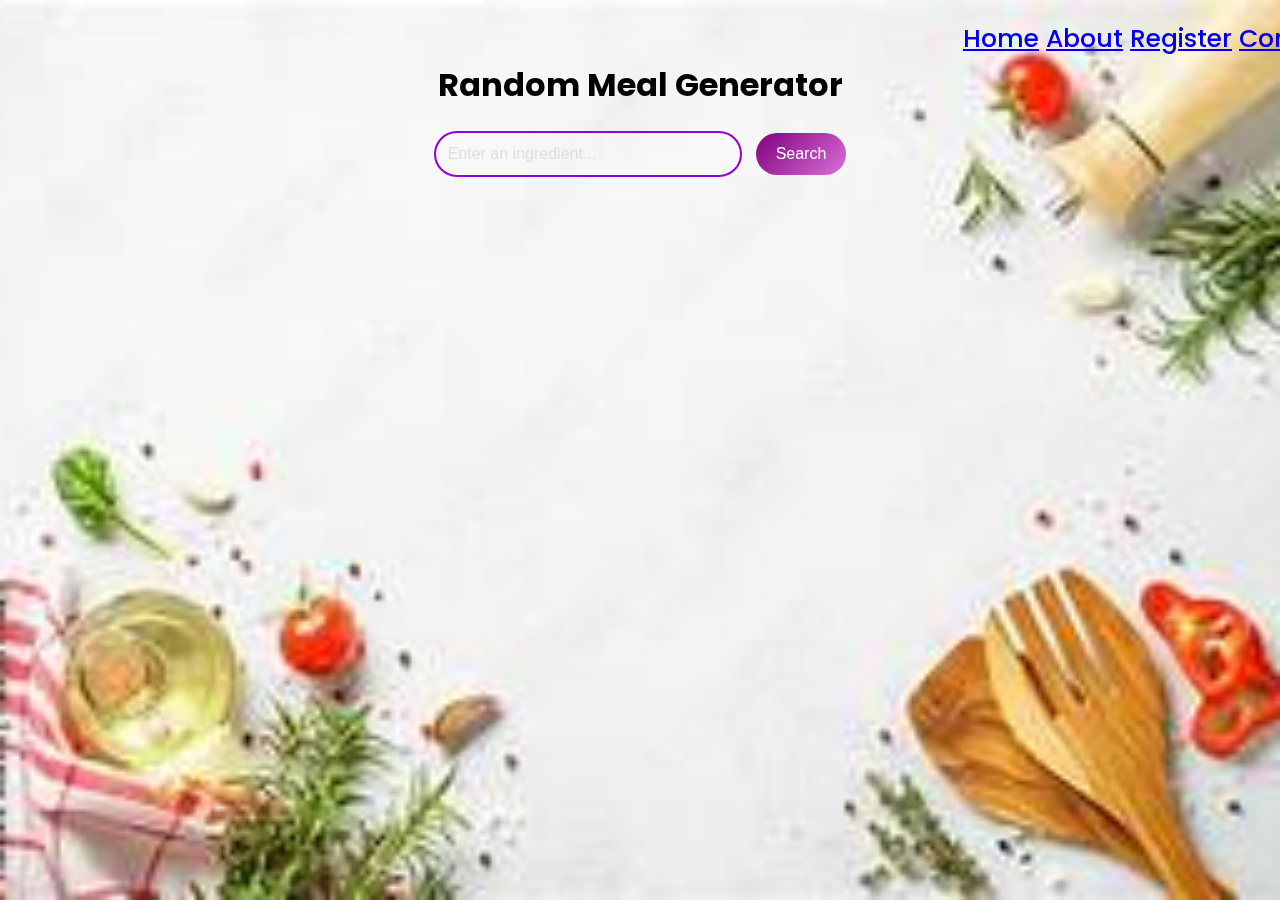
<file: project/index.html>
<!--<!DOCTYPE html>
<html lang="en">
<head>
    <meta charset="UTF-8">
    <meta name="viewport" content="width=device-width, initial-scale=1.0">
    <title>Random Meal Generator</title>
    <link rel="stylesheet" href="hi.css">
</head>
<body>
    <header class="header">
       
        <nav class="navbar">
            <a href="#">Home</a>
            <a href="#">About</a>
            <a href="form.html">Register</a>
            <a href="#">Contact</a>
        </nav>
    </header>

    <div class="container">
        <h1>Random Meal Generator</h1>
        <input type="text" id="search-input" placeholder="Enter an ingredient...">
        <button id="search-btn">Search</button>
        <p id="error-message"></p>
        <div id="meal" class="meal-container"></div>
    </div>

  
    <div class="meal-details">
        <div class="meal-details-content">
            <span id="recipe-close-btn">&times;</span>
            
        </div>
    </div>

    <script src="script.js"></script>
</body>
</html>
-->

<!DOCTYPE html>
<html lang="en">
<head>
  <meta charset="UTF-8" />
  <meta name="viewport" content="width=device-width, initial-scale=1.0" />
  <title>Random Meal Generator</title>
  <link rel="stylesheet" href="hi.css" />
</head>
<body>
  <header class="header">
    <nav class="navbar">
      <a href="index.html">Home</a>
      <a href="about.html">About</a>
      <a href="form.html">Register</a>
      <a href="contactus.html">Contact</a>
      <a href="signup.html">Signup</a>
    </nav>
  </header>

  <div class="container">
    <h1>Random Meal Generator</h1>
    <input type="text" id="search-input" placeholder="Enter an ingredient..." />
    <button id="search-btn">Search</button>
    <p id="error-message"></p>
    <div id="meal" class="meal-container"></div>
  </div>

  <script src="script.js"></script>
</body>
</html>
</file>
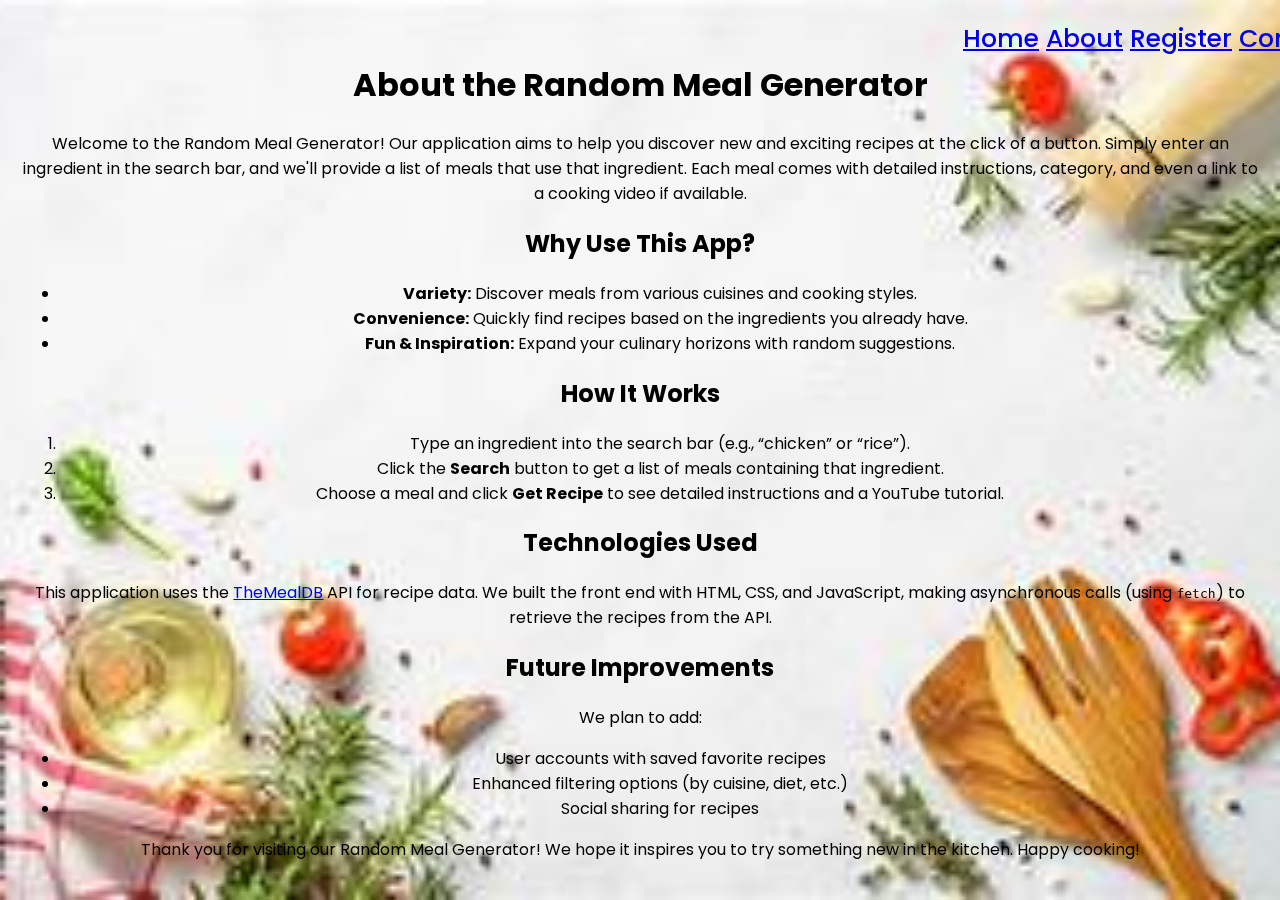
<file: project/about.html>
<!DOCTYPE html>
<html lang="en">
<head>
  <meta charset="UTF-8" />
  <meta name="viewport" content="width=device-width, initial-scale=1.0"/>
  <title>About - Random Meal Generator</title>
  <!-- Link to your existing stylesheet -->
  <link rel="stylesheet" href="hi.css" />
  <style>
    body {
    font-family: 'Poppins', sans-serif;
    text-align: center;
    background: url('white.jpeg') no-repeat center center fixed;
    background-size: cover;
    color:black;
    overflow-x: hidden;
    margin: 0;
    padding: 0;
    position: relative;
}

/* Header */
.header {
    position: fixed;
    top: 0;
    left: 800px;
    right: 200px;
    width: 100%;
    padding: 20px 10%;
    background: transparent;
    display: flex;
    justify-content: space-between;
    align-items: center;
    z-index: 100;
}

.logo {
    font-size: 25px;
    color: #ffffff;
    text-decoration: none;
    font-weight: 600;
}

.navbar {
    font-size: 25px;
    color: #fff;
    text-decoration: none;
    font-weight: 500;
    margin-left: 35px;
    transition: 0.3s;
}

.navbar a:hover {
    color: #0ef;
}

/* Overlay for readability */
body::before {
    content: "";
    position: fixed;
    top: 0;
    left: 50%;
    width: 90%;
    height: 90%;
    
    z-index: -1;
}

  </style>
</head>
<body>
  <header class="header">
    <nav class="navbar">
      <a href="index.html">Home</a>
      <a href="about.html">About</a>
      <a href="form.html">Register</a>
      <a href="contactus.html">Contact</a>
      <a href="signup.html">Signup</a>
    </nav>
  </header>
     
  <div class="container">
    <h1>About the Random Meal Generator</h1>
    <p>
      Welcome to the Random Meal Generator! Our application aims to help you discover new and exciting recipes 
      at the click of a button. Simply enter an ingredient in the search bar, and we'll provide a list of meals 
      that use that ingredient. Each meal comes with detailed instructions, category, and even a link to a 
      cooking video if available.
    </p>

    <h2>Why Use This App?</h2>
    <ul>
      <li><strong>Variety:</strong> Discover meals from various cuisines and cooking styles.</li>
      <li><strong>Convenience:</strong> Quickly find recipes based on the ingredients you already have.</li>
      <li><strong>Fun & Inspiration:</strong> Expand your culinary horizons with random suggestions.</li>
    </ul>

    <h2>How It Works</h2>
    <ol>
      <li>Type an ingredient into the search bar (e.g., “chicken” or “rice”).</li>
      <li>Click the <strong>Search</strong> button to get a list of meals containing that ingredient.</li>
      <li>Choose a meal and click <strong>Get Recipe</strong> to see detailed instructions and a YouTube tutorial.</li>
    </ol>

    <h2>Technologies Used</h2>
    <p>
      This application uses the <a href="https://www.themealdb.com" target="_blank">TheMealDB</a> API 
      for recipe data. We built the front end with HTML, CSS, and JavaScript, making asynchronous calls 
      (using <code>fetch</code>) to retrieve the recipes from the API.
    </p>

    <h2>Future Improvements</h2>
    <p>
      We plan to add:
    </p>
    <ul>
      <li>User accounts with saved favorite recipes</li>
      <li>Enhanced filtering options (by cuisine, diet, etc.)</li>
      <li>Social sharing for recipes</li>
    </ul>

    <p>
      Thank you for visiting our Random Meal Generator! We hope it inspires you to try something new 
      in the kitchen. Happy cooking!
    </p>
  </div>
</body>
</html>
</file>
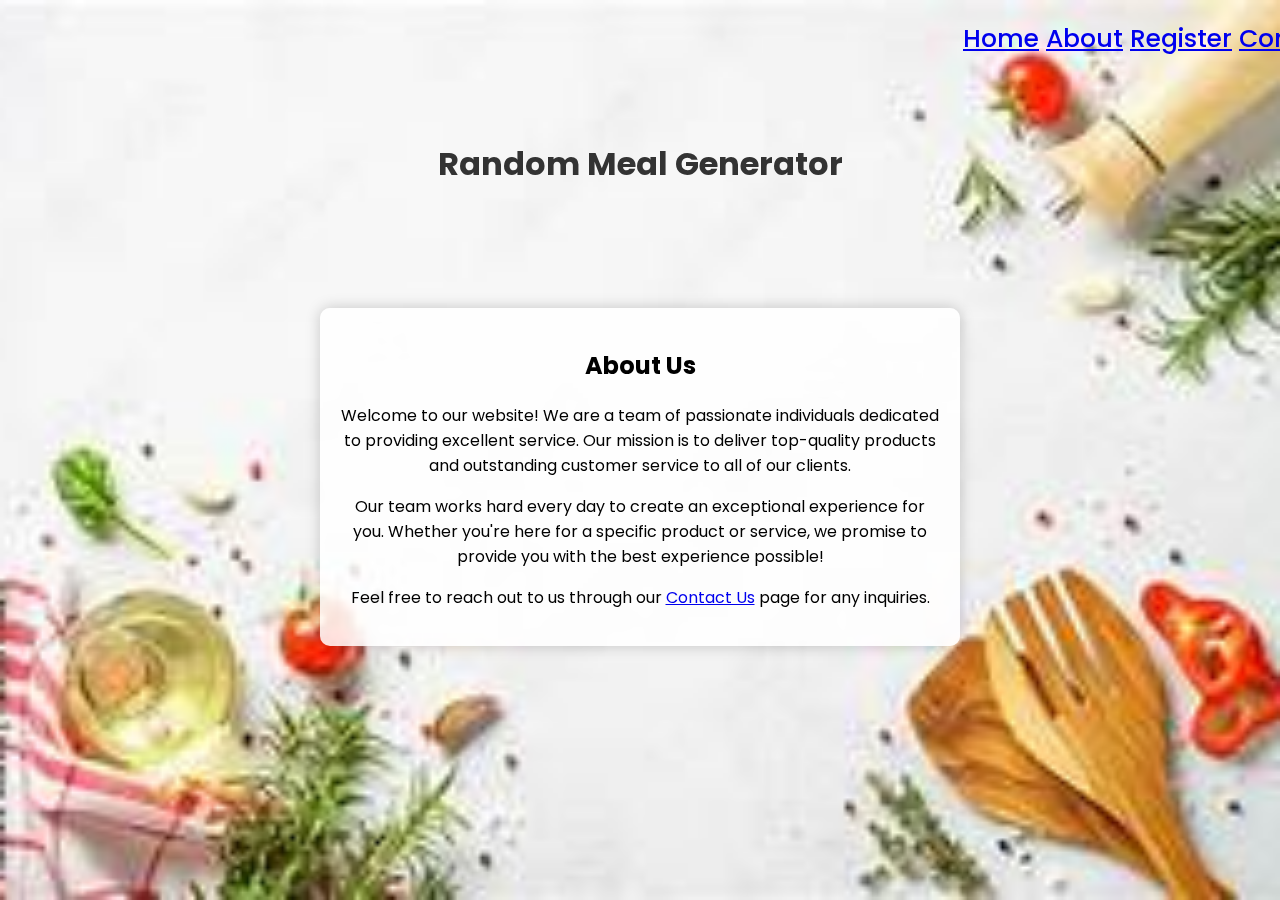
<file: project/contactus.html>
<!DOCTYPE html>
<html lang="en">
<head>
  <meta charset="UTF-8" />
  <meta name="viewport" content="width=device-width, initial-scale=1.0"/>
  <title>Interactive Website</title>
  <style>
    /* Google Font */
    @import url('https://fonts.googleapis.com/css2?family=Poppins:wght@200;300;400;500;600;700;800;900&display=swap');

    /* Body & General Styling */
    body {
      font-family: 'Poppins', sans-serif;
      text-align: center;
      background: url('white.jpeg') no-repeat center center fixed;
      background-size: cover;
      color: black;
      overflow-x: hidden;
      margin: 0;
      padding: 0;
      position: relative;
    }

    /* Header */
    .header {
      position: fixed;
      top: 0;
      left: 800px; /* Adjust this to 0 if you want a fully responsive header */
      right: 200px;
      width: 100%;
      padding: 20px 10%;
      background: transparent;
      display: flex;
      justify-content: space-between;
      align-items: center;
      z-index: 100;
    }

    .logo {
      font-size: 25px;
      color: #fff;
      text-decoration: none;
      font-weight: 600;
    }

    .navbar {
      font-size: 25px;
      color: #fff;
      text-decoration: none;
      font-weight: 500;
      margin-left: 35px;
      transition: 0.3s;
    }

    .navbar a:hover {
      color: #0ef;
    }

    /* Overlay for readability */
    body::before {
      content: "";
      position: fixed;
      top: 0;
      left: 0;
      width: 90%;
      height: 90%;
      z-index: -1;
    }

    /* Each page is a 'box' */
    .page {
      display: none;                   /* hidden by default, shown via JS */
      max-width: 600px;               /* limit width so it looks like a box */
      margin: 120px auto;             /* center horizontally & push down from header */
      padding: 20px;                  /* spacing inside the box */
      background-color: rgba(255, 255, 255, 0.85);
      border-radius: 10px;
      box-shadow: 0 0 15px rgba(0, 0, 0, 0.2);
    }

    /* Inputs, Textareas, and Buttons */
    input, textarea {
      width: 100%;
      padding: 10px;
      margin: 10px 0;
      border: 1px solid #ddd;
      border-radius: 5px;
    }

    button {
      padding: 10px 20px;
      background-color: #007bff;
      color: white;
      border: none;
      border-radius: 5px;
      cursor: pointer;
    }

    button:hover {
      background-color: #0056b3;
    }

    /* Error Messages */
    .error {
      color: red;
      font-size: 12px;
      display: none; /* shown only when invalid */
    }

    /* Container for main title, etc. */
    .container h1 {
      margin-top: 140px; /* push main title below fixed header */
      color: #333;
    }
  </style>
</head>
<body>

  <!-- Header / Navbar -->
  <header class="header">
    <nav class="navbar">
      <!-- Adjust paths if files are named differently -->
      <a href="index.html">Home</a>
      <a href="about.html">About</a>
      <a href="form.html">Register</a>
      <a href="contactus.html">Contact</a>
      <a href="signup.html">Signup</a>
    </nav>
  </header>

  <!-- Main Title -->
  <div class="container">
    <h1>Random Meal Generator</h1>
  </div>

  <!-- About Us Page -->
  <div id="aboutUs" class="page">
    <h2>About Us</h2>
    <p>
      Welcome to our website! We are a team of passionate individuals dedicated to 
      providing excellent service. Our mission is to deliver top-quality products 
      and outstanding customer service to all of our clients.
    </p>
    <p>
      Our team works hard every day to create an exceptional experience for you. 
      Whether you're here for a specific product or service, we promise to provide 
      you with the best experience possible!
    </p>
    <p>
      Feel free to reach out to us through our 
      <a href="javascript:void(0);" onclick="showPage('contact')">Contact Us</a> 
      page for any inquiries.
    </p>
  </div>

  <!-- Contact Us Page -->
  <div id="contact" class="page">
    <h2>Contact Us</h2>
    <form id="contactForm">
      <label for="name">Your Name:</label>
      <input type="text" id="name" name="name" required>
      <div id="nameError" class="error">Please enter your name.</div>

      <label for="email">Your Email:</label>
      <input type="email" id="email" name="email" required>
      <div id="emailError" class="error">Please enter a valid email address.</div>

      <label for="message">Your Message:</label>
      <textarea id="message" name="message" required></textarea>
      <div id="messageError" class="error">Please enter a message.</div>

      <button type="submit">Submit</button>
    </form>
  </div>

  <!-- Sign Up Page -->
  <div id="signup" class="page">
    <h2>Create Account</h2>
    <form id="signUpForm">
      <label for="username">Username:</label>
      <input type="text" id="username" name="username" required>
      <div id="usernameError" class="error">Please enter a username.</div>

      <label for="email">Email:</label>
      <input type="email" id="signupEmail" name="email" required>
      <div id="signupEmailError" class="error">Please enter a valid email.</div>

      <label for="password">Password:</label>
      <input type="password" id="password" name="password" required>
      <div id="passwordError" class="error">Please enter a password.</div>

      <button type="submit">Sign Up</button>
    </form>
  </div>

  <script>
    // Function to show selected page
    function showPage(pageId) {
      // Hide all pages
      const pages = document.querySelectorAll('.page');
      pages.forEach(page => page.style.display = 'none');

      // Show the selected page
      document.getElementById(pageId).style.display = 'block';
    }

    // Show "About Us" by default
    showPage('aboutUs');

    // Contact Form Validation
    document.getElementById('contactForm').addEventListener('submit', function(event) {
      event.preventDefault();
      
      // Clear previous error messages
      document.querySelectorAll('.error').forEach(el => el.style.display = 'none');

      let isValid = true;

      // Name Validation
      if (!document.getElementById('name').value) {
        document.getElementById('nameError').style.display = 'block';
        isValid = false;
      }

      // Email Validation
      const email = document.getElementById('email').value;
      const emailPattern = /^[^ ]+@[^ ]+\.[a-z]{2,3}$/;
      if (!emailPattern.test(email)) {
        document.getElementById('emailError').style.display = 'block';
        isValid = false;
      }

      // Message Validation
      if (!document.getElementById('message').value) {
        document.getElementById('messageError').style.display = 'block';
        isValid = false;
      }

      if (isValid) {
        alert('Thank you for your message!');
        document.getElementById('contactForm').reset();
      }
    });

    // Sign Up Form Validation
    document.getElementById('signUpForm').addEventListener('submit', function(event) {
      event.preventDefault();
      
      // Clear previous error messages
      document.querySelectorAll('.error').forEach(el => el.style.display = 'none');

      let isValid = true;

      // Username Validation
      if (!document.getElementById('username').value) {
        document.getElementById('usernameError').style.display = 'block';
        isValid = false;
      }

      // Email Validation
      const email = document.getElementById('signupEmail').value;
      const emailPattern = /^[^ ]+@[^ ]+\.[a-z]{2,3}$/;
      if (!emailPattern.test(email)) {
        document.getElementById('signupEmailError').style.display = 'block';
        isValid = false;
      }

      // Password Validation
      if (!document.getElementById('password').value) {
        document.getElementById('passwordError').style.display = 'block';
        isValid = false;
      }

      if (isValid) {
        alert('Sign-up successful!');
        document.getElementById('signUpForm').reset();
      }
    });
  </script>
</body>
</html>
</file>
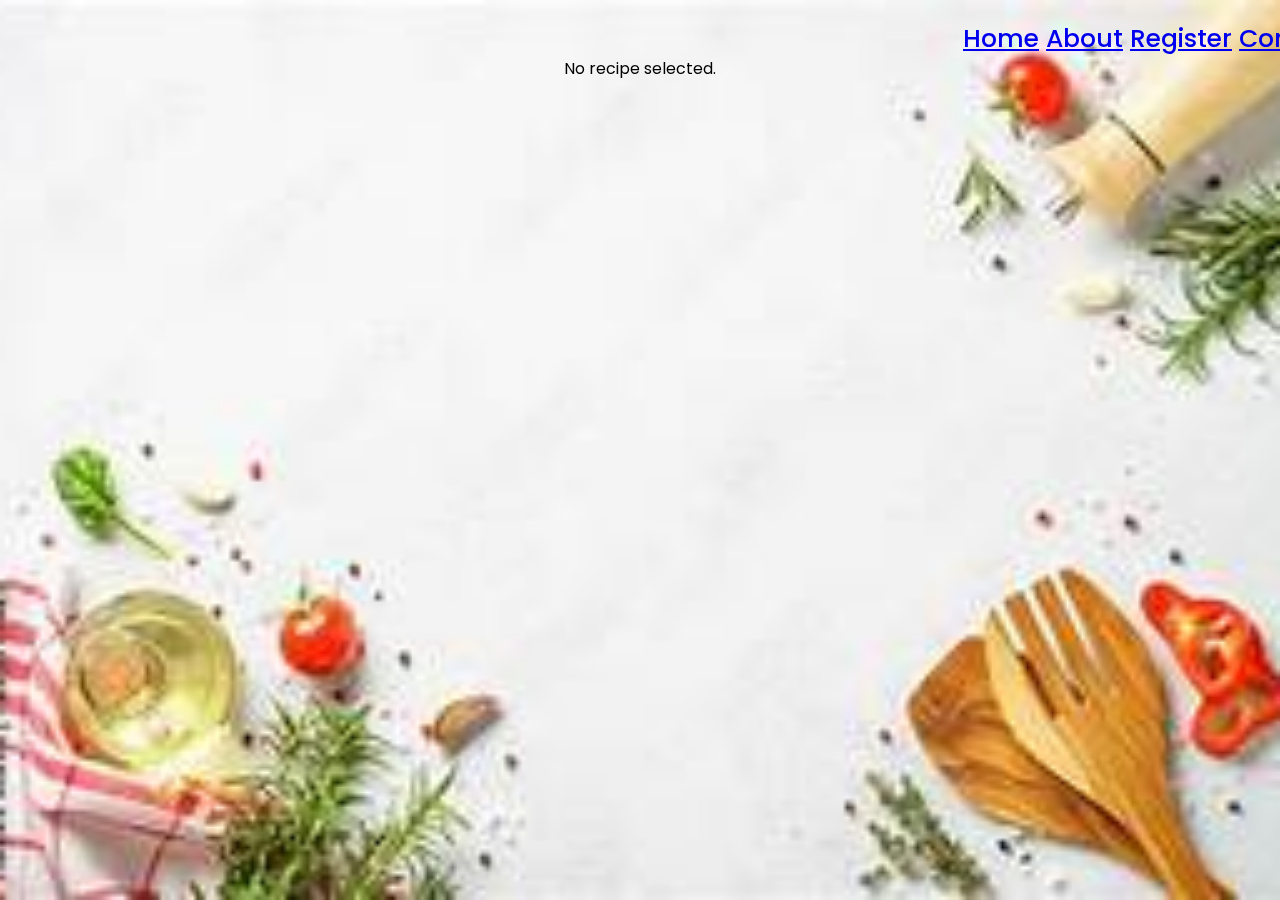
<file: project/recipe.html>
<!DOCTYPE html>
<html lang="en">
<head>
  <meta charset="UTF-8" />
  <meta name="viewport" content="width=device-width, initial-scale=1.0" />
  <title>Recipe Details</title>
  <link rel="stylesheet" href="hi.css" />
</head>
<body>
  <header class="header">
    <nav class="navbar">
      <a href="index.html">Home</a>
      <a href="about.html">About</a>
      <a href="form.html">Register</a>
      <a href="contactus.html">Contact</a>
      <a href="signup.html">Signup</a>
    </nav>
  </header>

  <div class="container">
    <div id="recipe-container"></div>
  </div>

  <script>
    window.addEventListener('DOMContentLoaded', () => {
      const params = new URLSearchParams(window.location.search);
      const mealId = params.get('id');
      const recipeContainer = document.getElementById('recipe-container');

      if (mealId) {
        fetch(`https://www.themealdb.com/api/json/v1/1/lookup.php?i=${mealId}`)
          .then(response => response.json())
          .then(data => {
            const meal = data.meals[0];
            let html = `
              <h2>${meal.strMeal}</h2>
              <p><strong>Category:</strong> ${meal.strCategory}</p>
              <p><strong>Area:</strong> ${meal.strArea}</p>
              <p><strong>Tags:</strong> ${meal.strTags ? meal.strTags : "No tags available"}</p>
              <h3>Instructions:</h3>
              <p>${meal.strInstructions}</p>
              <img src="${meal.strMealThumb}" alt="${meal.strMeal}">
              <a href="${meal.strYoutube}" target="_blank">Watch Video</a>
            `;
            recipeContainer.innerHTML = html;
          })
          .catch(error => {
            recipeContainer.innerHTML = "<p>Failed to load recipe details. Please try again later.</p>";
          });
      } else {
        recipeContainer.innerHTML = "<p>No recipe selected.</p>";
      }
    });
  </script>
</body>
</html>
</file>
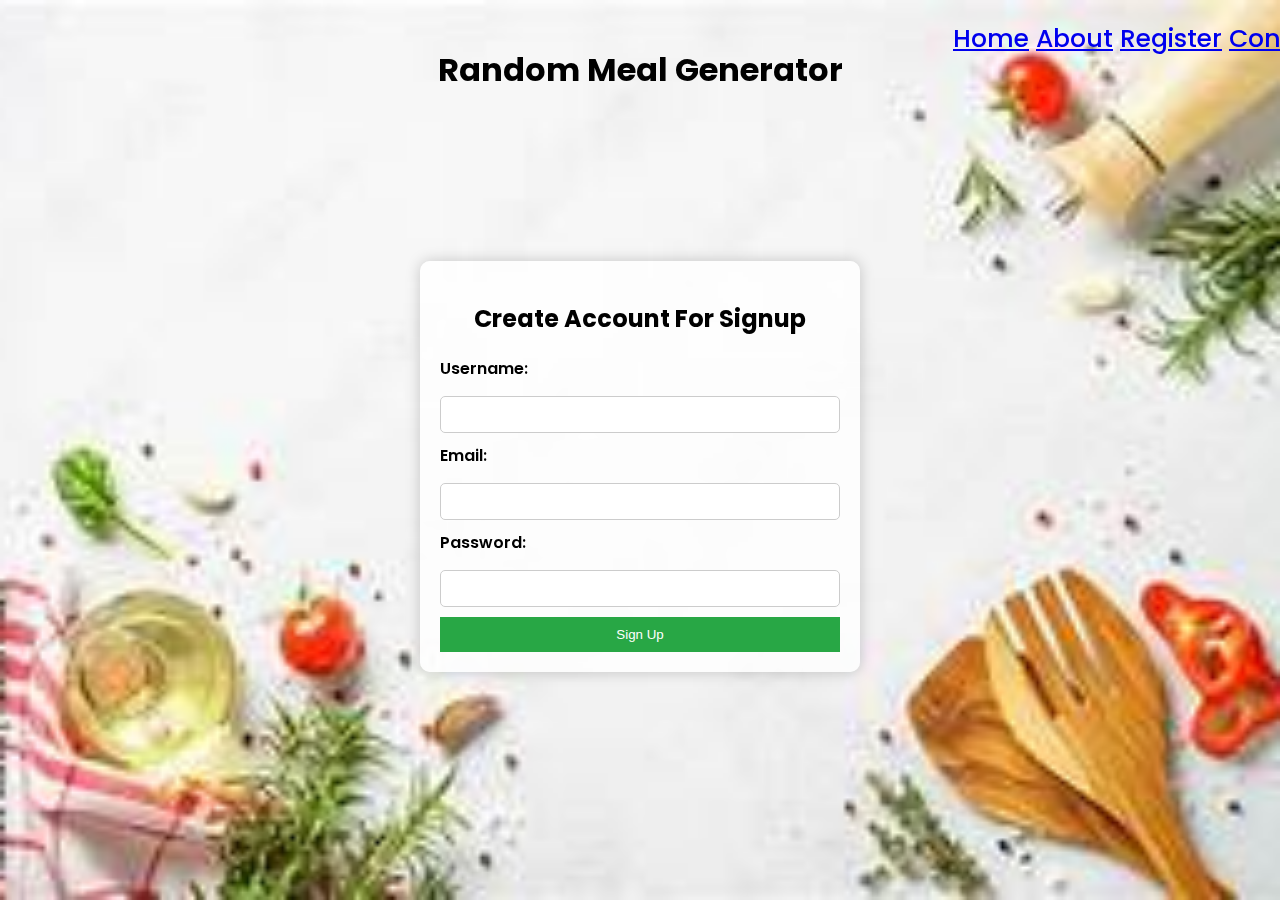
<file: project/signup.html>
<!DOCTYPE html>
<html lang="en">
<head>
    <meta charset="UTF-8">
    <meta name="viewport" content="width=device-width, initial-scale=1.0">
    <title>Document</title>
    <style>
        @import url('https://fonts.googleapis.com/css2?family=Poppins:wght@200;300;400;500;600;700;800;900&display=swap');

/* General Styling */
body {
    font-family: 'Poppins', sans-serif;
    text-align: center;
    background: url('white.jpeg') no-repeat center center fixed;
    background-size: cover;
    color:black;
    overflow-x: hidden;
    margin: 0;
    padding: 0;
    position: relative;
}

/* Header */
.header {
    position: fixed;
    top: 0;
    left: 800px;
    right: 200px;
    width: 100%;
    padding: 20px 10%;
    background: transparent;
    display: flex;
    justify-content: space-between;
    align-items: center;
    z-index: 100;
}

.logo {
    font-size: 25px;
    color: #fff;
    text-decoration: none;
    font-weight: 600;
}

.navbar {
    font-size: 25px;
    color: #fff;
    text-decoration: none;
    font-weight: 500;
    margin-left: 25px;
    transition: 0.3s;
}

.navbar a:hover {
    color: #0ef;
}

/* Overlay for readability */
body::before {
    content: "";
    position: fixed;
    top: 0;
    left: 0;
    width: 90%;
    height: 90%;
    
    z-index: -1;
}

/* Container */
/* Container */
.container {
    /* Push it down so it's not behind the header */
    margin-top: 120px; 
    
    /* Center horizontally and limit the width */
    max-width: 400px;
    margin-left: auto;
    margin-right: auto;
    
    /* Visual styling */
    background-color: rgba(255, 255, 255, 0.8);
    padding: 20px;
    border-radius: 10px;
    box-shadow: 0 0 15px rgba(0, 0, 0, 0.2);
}

/* Optional: Style the form more neatly */
.page form {
    display: flex;
    flex-direction: column;
    gap: 10px;
    text-align: left;
    margin: 0 auto;
    width: 100%;
}

.page form label {
    font-weight: 600;
    margin-bottom: 5px;
}

.page form input {
    padding: 10px;
    border-radius: 5px;
    border: 1px solid #ccc;
}

.error {
    color: red;
    display: none; /* Hidden by default; shown only when invalid */
    font-size: 0.9rem;
    margin-top: -5px;
    margin-bottom: 10px;
}

button[type="submit"] {
  background-color: #28a745;
  color: #fff;
  border: none;
  padding: 10px 20px;
  cursor: pointer;
}

button[type="submit"]:hover {
  background-color: #218838;
}
    </style>
</head>
<body>
    <!-- Sign Up Page -->
    <header class="header">
        <nav class="navbar">
          <a href="index.html">Home</a>
          <a href="about.html">About</a>
          <a href="form.html">Register</a>
          <a href="contactus.html">Contact</a>
          <a href="signup.html">Signup</a>
        </nav>
      </header>
    
      <br>
        <h1>Random Meal Generator</h1>
     &nbsp;
    <div id="signup" class="container page">
        <h2>Create Account For Signup </h2>
        <form id="signUpForm">
            <label for="username">Username:</label>
            <input type="text" id="username" name="username" required>
            <div id="usernameError" class="error">Please enter a username.</div>

            <label for="email">Email:</label>
            <input type="email" id="signupEmail" name="email" required>
            <div id="signupEmailError" class="error">Please enter a valid email.</div>

            <label for="password">Password:</label>
            <input type="password" id="password" name="password" required>
            <div id="passwordError" class="error">Please enter a password.</div>

            <button type="submit">Sign Up</button>
        </form>
    </div>

    <script>
        // Function to show selected page
        function showPage(pageId) {
            // Hide all pages
            const pages = document.querySelectorAll('.page');
            pages.forEach(page => page.style.display = 'none');
            // Show the selected page
            document.getElementById(pageId).style.display = 'block';
        }
       // Sign Up Form Validation
       document.getElementById('signUpForm').addEventListener('submit', function(event) {
            event.preventDefault();
            
            // Clear previous error messages
            document.querySelectorAll('.error').forEach(el => el.style.display = 'none');

            let isValid = true;

            // Username Validation
            if (!document.getElementById('username').value) {
                document.getElementById('usernameError').style.display = 'block';
                isValid = false;
            }

            // Email Validation
            const email = document.getElementById('signupEmail').value;
            const emailPattern = /^[^ ]+@[^ ]+\.[a-z]{2,3}$/;
            if (!emailPattern.test(email)) {
                document.getElementById('signupEmailError').style.display = 'block';
                isValid = false;
            }

            // Password Validation
            if (!document.getElementById('password').value) {
                document.getElementById('passwordError').style.display = 'block';
                isValid = false;
            }

            if (isValid) {
                alert('Sign-up successful!');
                document.getElementById('signUpForm').reset();
            }
        });
    </script>


</body>
</html>
</file>
<file: project/hi.css>
/*@import url('https://fonts.googleapis.com/css2?family=Poppins:wght@200;300;400;500;600;700;800;900&display=swap');
/* General Styling 
body {
    font-family: 'Poppins', sans-serif;
    text-align: center;
    background: url('th.jpeg') no-repeat center center fixed;
    background-size: cover;
    color: white;
    overflow-x: hidden;
    margin: 0;
    padding: 0;
    position: relative;
}
.header
{
    position:fixed;
    top:0;
    left: 1000px;
    right: 0;
    width:100%;
    padding:20px 10%;
    background: transparent;
    display:flex;
   justify-content:space-between;
   align-items:center;
   z-index:100;

}
.logo
{
    position:relative;
    font-size:25px;
    color:#fff;
    text-decoration: none;
    font-weight:600;
}

.navbar
{
    display:inline-block;
    font-size:25px;
    color:#fff;
    text-decoration:none;
    font-weight:500;
    margin-left:35px;
    transition: 0.3s;
    
}
 .navbar a:hover{
    color:#0ef;
 }


/* Overlay for readability 
body::before {
    content: "";
    position: fixed;
    top: 0;
    left: 0;
    width: 100%;
    height: 100%;
    background: rgba(0, 0, 0, 0.6); /* Dark overlay for text contrast 
    z-index: -1;
}
 
/* Animated Background Effect 
@keyframes animateBackground {
    0% { background-position: 0 0; }
    100% { background-position: 100% 100%; }
}

/* Container 
.container {
    margin-top: 20px;
    padding: 20px;
}

/* Search Box 
#search-input {
    padding: 12px;
    width: 280px;
    border: 2px solid #9400D3;
    border-radius: 25px;
    outline: none;
    font-size: 16px;
    transition: 0.3s ease;
    background: rgba(255, 255, 255, 0.2);
    color: white;
}

#search-input::placeholder {
    color: #ddd;
}

#search-input:focus {
    border-color: #DA70D6;
    box-shadow: 0 0 10px rgba(218,112,214,0.8);
}

/* Search Button 
#search-btn {
    padding: 12px 20px;
    background: linear-gradient(135deg, #800080, #DA70D6);
    color: white;
    font-size: 16px;
    border: none;
    border-radius: 25px;
    cursor: pointer;
    transition: 0.3s;
    margin-left: 10px;
}

#search-btn:hover {
    background: #9400D3;
    box-shadow: 0 0 15px rgba(147,112,219,0.8);
}

/* meal details 
.meal-details{
    position: fixed;
    top: 50%;
    left: 50%;
    transform: translate(-50%, -50%);
    -webkit-transform: translate(-50%, -50%);
    -moz-transform: translate(-50%, -50%);
    -ms-transform: translate(-50%, -50%);
    -o-transform: translate(-50%, -50%);
    color: #fff;
    background: var(--tenne-tawny);
    border-radius: 1rem;
    -webkit-border-radius: 1rem;
    -moz-border-radius: 1rem;
    -ms-border-radius: 1rem;
    -o-border-radius: 1rem;
    width: 90%;
    height: 90%;
    overflow-y: scroll;
    display: none;
    padding: 2rem 0;
}
.meal-details::-webkit-scrollbar{
    width: 10px;
}
.meal-details::-webkit-scrollbar-thumb{
    background: #f0f0f0;
    border-radius: 2rem;
    -webkit-border-radius: 2rem;
    -moz-border-radius: 2rem;
    -ms-border-radius: 2rem;
    -o-border-radius: 2rem;
}


/* js related 
.showRecipe{
    display: block;
}

.meal-details-content{
    margin: 2rem;
}
.meal-details-content p:not(.recipe-category){
    padding: 1rem 0;
}
.recipe-close-btn{
    position: absolute;
    right: 2rem;
    top: 2rem;
    font-size: 1.8rem;
    background: #fff;
    border: none;
    width: 35px;
    height: 35px;
    border-radius: 50%;
    -webkit-border-radius: 50%;
    -moz-border-radius: 50%;
    -ms-border-radius: 50%;
    -o-border-radius: 50%;
    display: flex;
    align-items: center;
    justify-content: center;
    opacity: 0.9;
}
.recipe-title{
    letter-spacing: 1px;
    padding-bottom: 1rem;
}
.recipe-category{
    background: #fff;
    font-weight: 600;
    color: var(--tenne-tawny);
    display: inline-block;
    padding: 0.2rem 0.5rem;
    border-radius: 0.3rem;
    -webkit-border-radius: 0.3rem;
    -moz-border-radius: 0.3rem;
    -ms-border-radius: 0.3rem;
    -o-border-radius: 0.3rem;
}
.recipe-category{
    background: #fff;
    font-weight: 600;
    color: var(--tenne-tawny);
    display: inline-block;
    padding: 0.2rem 0.5rem;
    border-radius: 0.3rem;
    -webkit-border-radius: 0.3rem;
    -moz-border-radius: 0.3rem;
    -ms-border-radius: 0.3rem;
    -o-border-radius: 0.3rem;
}
.recipe-instruct{
    padding: 1rem 0;
}
.recipe-meal-img img{
    width: 50px;
    height:50px;
    border-radius: 50%;
    -webkit-border-radius: 50%;
    -moz-border-radius: 50%;
    -ms-border-radius: 50%;
    -o-border-radius: 50%;
    margin: 0 auto;
    display: block;
}
.recipe-link{
    margin: 1.4rem 0;
}
.recipe-link a{
    color: #fff;
    font-size: 1.2rem;
    font-weight: 700;
    transition: all 0.4s linear;
    -webkit-transition: all 0.4s linear;
    -moz-transition: all 0.4s linear;
    -ms-transition: all 0.4s linear;
    -o-transition: all 0.4s linear;
}
.recipe-link a:hover{
    opacity: 0.8;
}


/*  
.notFound{
    grid-template-columns: 1fr!important;
    color: var(--tenne-tawny);
    font-size: 1.8rem;
    font-weight: 600;
    width: 100%;
}
*/
/* General Styling */
/* Import Google Font */
@import url('https://fonts.googleapis.com/css2?family=Poppins:wght@200;300;400;500;600;700;800;900&display=swap');

/* General Styling */
body {
    font-family: 'Poppins', sans-serif;
    text-align: center;
    background: url('white.jpeg') no-repeat center center fixed;
    background-size: cover;
    color:black;
    overflow-x: hidden;
    margin: 0;
    padding: 0;
    position: relative;
}

/* Header */
.header {
    position: fixed;
    top: 0;
    left: 800px;
    right: 200px;
    width: 100%;
    padding: 20px 10%;
    background: transparent;
    display: flex;
    justify-content: space-between;
    align-items: center;
    z-index: 100;
}

.logo {
    font-size: 25px;
    color: #fff;
    text-decoration: none;
    font-weight: 600;
}

.navbar {
    font-size: 25px;
    color: #fff;
    text-decoration: none;
    font-weight: 500;
    margin-left: 35px;
    transition: 0.3s;
}

.navbar a:hover {
    color: #0ef;
}

/* Overlay for readability */
body::before {
    content: "";
    position: fixed;
    top: 0;
    left: 0;
    width: 90%;
    height: 90%;
    
    z-index: -1;
}

/* Container */
.container {
    margin-top: 20px;
    padding: 20px;
}

/* Search Box */
#search-input {
    padding: 12px;
    width: 280px;
    border: 2px solid #9400D3;
    border-radius: 25px;
    outline: none;
    font-size: 16px;
    background: rgba(255, 255, 255, 0.2);
    color:black;
    transition: 0.3s ease;
}

#search-input::placeholder {
    color: #ddd;
}

#search-input:focus {
    border-color: #DA70D6;
    box-shadow: 0 0 10px rgba(218, 112, 214, 0.8);
}

/* Search Button */
#search-btn {
    padding: 12px 20px;
    background: linear-gradient(135deg, #800080, #DA70D6);
    color: white;
    font-size: 16px;
    border: none;
    border-radius: 25px;
    cursor: pointer;
    transition: 0.3s;
    margin-left: 10px;
}

#search-btn:hover {
    background: #9400D3;
    box-shadow: 0 0 15px rgba(147, 112, 219, 0.8);
}

/* Meal Details */
.meal-details {
    position: fixed;
    top: 50%;
    left: 50%;
    transform: translate(-50%, -50%);
    color: #fff;
    background: var(--tenne-tawny);
    border-radius: 1rem;
    width: 90%;
    height: 90%;
    overflow-y: scroll;
    display: none;
    padding: 2rem 0;
}

.meal-details::-webkit-scrollbar {
    width: 10px;
}

.meal-details::-webkit-scrollbar-thumb {
    background: #f0f0f0;
    border-radius: 2rem;
}

/* JavaScript Related */
.showRecipe {
    display: block;
}

.meal-details-content {
    margin: 2rem;
}

.recipe-close-btn {
    position: absolute;
    right: 2rem;
    top: 2rem;
    font-size: 1.8rem;
    background: #fff;
    border: none;
    width: 35px;
    height: 35px;
    border-radius: 50%;
    display: flex;
    align-items: center;
    justify-content: center;
    opacity: 0.9;
}

/* Recipe Styling */
.recipe-title {
    letter-spacing: 1px;
    padding-bottom: 1rem;
}

.recipe-category {
    background: #fff;
    font-weight: 600;
    color: var(--tenne-tawny);
    display: inline-block;
    padding: 0.2rem 0.5rem;
    border-radius: 0.3rem;
}

.recipe-instruct {
    padding: 1rem 0;
}

.recipe-meal-img img {
    width: 130px;
    height: 130px;
    border-radius: 60%;
    margin: 0 auto;
    display: block;
}

.recipe-link a {
    color: #fff;
    font-size: 1.2rem;
    font-weight: 700;
    transition: all 0.4s linear;
}

.recipe-link a:hover {
    opacity: 0.8;
}

/* Not Found */
.notFound {
    grid-template-columns: 1fr !important;
    color: var(--tenne-tawny);
    font-size: 1.8rem;
    font-weight: 600;
    width: 100%;
}

/* Media Queries */
@media screen and (min-width: 800px) {
    .meal-search-box {
        width: 500px;
        margin: 0 auto;
    }
}

@media screen and (min-width: 600px) {
    #meal {
        display: grid;
        grid-template-columns: repeat(2, 1fr);
        gap: 2rem;
    }

    .meal-item img {
        width: 200px;
        height: 200px;
        border-radius: 8px;
        display:block;
        margin: 0 auto;
      }
    .meal-details {
        width: 700px;
    }
}

@media screen and (min-width: 992px) {
    #meal {
        grid-template-columns: repeat(3, 1fr);
    }
}
</file>
